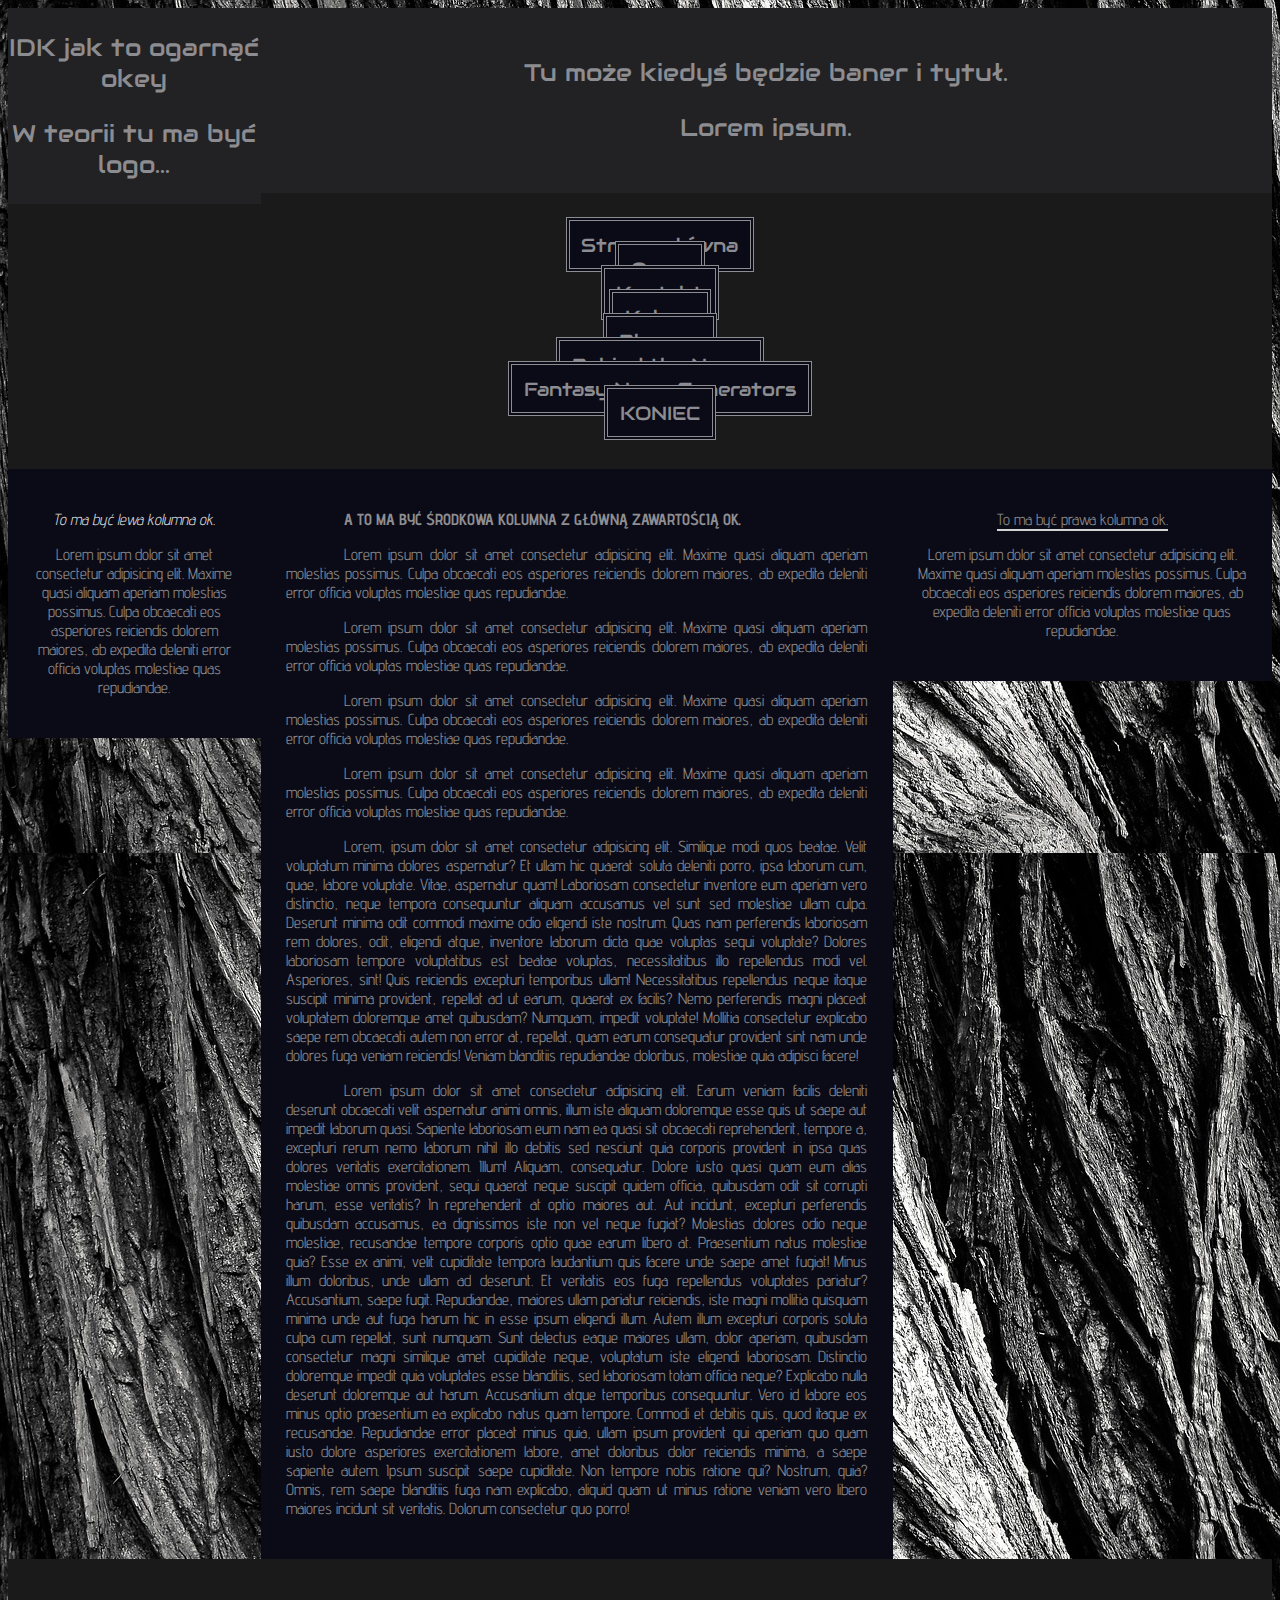
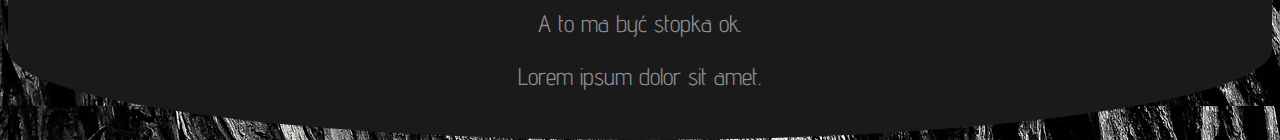
<file: index.html>
<!DOCTYPE html>
<html lang="en">
<head>
    <meta charset="UTF-8">
    <meta name="viewport" content="width=device-width, initial-scale=1.0">
    <meta http-equiv="X-UA-Compatible" content="ie=edge">
    <title>Projekt strony</title>
    <link rel="stylesheet" href="css/style.css">
    
    <link href='http://fonts.googleapis.com/css?family=Advent+Pro&subset=latin,latin-ext' rel='stylesheet' type='text/css'>
    <link href='http://fonts.googleapis.com/css?family=Audiowide&subset=latin,latin-ext' rel='stylesheet' type='text/css'>

</head>
<body>
    <header class="kolor_1">
        <div id="logo" class="kolor_1 Audiowide">
        <p>IDK jak to ogarnąć okey</p>
        <p>W teorii tu ma być logo...</p>
    </div>
    <div id="baner" class="kolor_1 Audiowide">
        <p> Tu może kiedyś będzie baner i tytuł.</p>
        <p>Lorem ipsum.</p>
    </div>
    </header>
    
    <div id="menu" class="kolor_2 Audiowide">
        <ul class="nawigacja">
            <li><a href=index.html>Strona główna</a></li>
            <li><a href="zakladki/o_nas.html">O nas</a></li>
            <li><a href="zakladki/kontakt.html">Kontakt</a></li>
            <li><a href="zakladki/colors.html">Kolory</a></li>
            <li><a href="https://www.blogger.com">Blogger</a></li>
            <li><a href="https://www.behindthename.com">Behind the Name</a></li>
            <li><a href="https://www.fantasynamegenerators.com/">Fantasy Name Generators</a></li>
            <li><a href="#koniec">KONIEC</a></li>
        </ul>
    </div>
    <div id="lewa" class="kolor_3">
        <p><i>To ma być lewa kolumna ok.</i></p>
        <p>Lorem ipsum dolor sit amet consectetur adipisicing elit. Maxime quasi aliquam aperiam molestias possimus. Culpa obcaecati eos asperiores reiciendis dolorem maiores, ab expedita deleniti error officia voluptas molestiae quas repudiandae.</p>
    </div>
    <div id="tresc" class="kolor_3">
        <p><b>A to ma być środkowa kolumna z główną zawartością ok.</b></p>
        <p>Lorem ipsum dolor sit amet consectetur adipisicing elit.
            Maxime quasi aliquam aperiam molestias possimus.
            Culpa obcaecati eos asperiores reiciendis dolorem maiores,
            ab expedita deleniti error officia voluptas molestiae quas
            repudiandae.</p>
        <p>Lorem ipsum dolor sit amet consectetur adipisicing elit.
            Maxime quasi aliquam aperiam molestias possimus.
            Culpa obcaecati eos asperiores reiciendis dolorem maiores,
            ab expedita deleniti error officia voluptas molestiae quas
            repudiandae.</p>
        <p>Lorem ipsum dolor sit amet consectetur adipisicing elit.
            Maxime quasi aliquam aperiam molestias possimus.
            Culpa obcaecati eos asperiores reiciendis dolorem maiores,
            ab expedita deleniti error officia voluptas molestiae quas
            repudiandae.</p>
        <p>Lorem ipsum dolor sit amet consectetur adipisicing elit.
            Maxime quasi aliquam aperiam molestias possimus.
            Culpa obcaecati eos asperiores reiciendis dolorem maiores,
            ab expedita deleniti error officia voluptas molestiae quas
            repudiandae.</p>
        <p>
            <span>Lorem, ipsum dolor sit amet consectetur adipisicing elit. Similique modi quos beatae. Velit voluptatum minima dolores aspernatur? Et ullam hic quaerat soluta deleniti porro, ipsa laborum cum, quae, labore voluptate.</span>
            <span>Vitae, aspernatur quam! Laboriosam consectetur inventore eum aperiam vero distinctio, neque tempora consequuntur aliquam accusamus vel sunt sed molestiae ullam culpa. Deserunt minima odit commodi maxime odio eligendi iste nostrum.</span>
            <span>Quas nam perferendis laboriosam rem dolores, odit, eligendi atque, inventore laborum dicta quae voluptas sequi voluptate? Dolores laboriosam tempore voluptatibus est beatae voluptas, necessitatibus illo repellendus modi vel. Asperiores, sint!</span>
            <span>Quis reiciendis excepturi temporibus ullam! Necessitatibus repellendus neque itaque suscipit minima provident, repellat ad ut earum, quaerat ex facilis? Nemo perferendis magni placeat voluptatem doloremque amet quibusdam? Numquam, impedit voluptate!</span>
            <span>Mollitia consectetur explicabo saepe rem obcaecati autem non error at, repellat, quam earum consequatur provident sint nam unde dolores fuga veniam reiciendis! Veniam blanditiis repudiandae doloribus, molestiae quia adipisci facere!</span>
        </p>
        <p id="koniec">
            <span>Lorem ipsum dolor sit amet consectetur adipisicing elit. Earum veniam facilis deleniti deserunt obcaecati velit aspernatur animi omnis, illum iste aliquam doloremque esse quis ut saepe aut impedit laborum quasi.</span>
            <span>Sapiente laboriosam eum nam ea quasi sit obcaecati reprehenderit, tempore a, excepturi rerum nemo laborum nihil illo debitis sed nesciunt quia corporis provident in ipsa quas dolores veritatis exercitationem. Illum!</span>
            <span>Aliquam, consequatur. Dolore iusto quasi quam eum alias molestiae omnis provident, sequi quaerat neque suscipit quidem officia, quibusdam odit sit corrupti harum, esse veritatis? In reprehenderit at optio maiores aut.</span>
            <span>Aut incidunt, excepturi perferendis quibusdam accusamus, ea dignissimos iste non vel neque fugiat? Molestias dolores odio neque molestiae, recusandae tempore corporis optio quae earum libero at. Praesentium natus molestiae quia?</span>
            <span>Esse ex animi, velit cupiditate tempora laudantium quis facere unde saepe amet fugiat! Minus illum doloribus, unde ullam ad deserunt. Et veritatis eos fuga repellendus voluptates pariatur? Accusantium, saepe fugit.</span>
            <span>Repudiandae, maiores ullam pariatur reiciendis, iste magni mollitia quisquam minima unde aut fuga harum hic in esse ipsum eligendi illum. Autem illum excepturi corporis soluta culpa cum repellat, sunt numquam.</span>
            <span>Sunt delectus eaque maiores ullam, dolor aperiam, quibusdam consectetur magni similique amet cupiditate neque, voluptatum iste eligendi laboriosam. Distinctio doloremque impedit quia voluptates esse blanditiis, sed laboriosam totam officia neque?</span>
            <span>Explicabo nulla deserunt doloremque aut harum. Accusantium atque temporibus consequuntur. Vero id labore eos minus optio praesentium ea explicabo natus quam tempore. Commodi et debitis quis, quod itaque ex recusandae.</span>
            <span>Repudiandae error placeat minus quia, ullam ipsum provident qui aperiam quo quam iusto dolore asperiores exercitationem labore, amet doloribus dolor reiciendis minima, a saepe sapiente autem. Ipsum suscipit saepe cupiditate.</span>
            <span>Non tempore nobis ratione qui? Nostrum, quia? Omnis, rem saepe blanditiis fuga nam explicabo, aliquid quam ut minus ratione veniam vero libero maiores incidunt sit veritatis. Dolorum consectetur quo porro!</span>
        </p>
    </div>
    <div id="prawa" class="kolor_3">
        <p><u>To ma być prawa kolumna ok.</u></p>
        <p>Lorem ipsum dolor sit amet consectetur adipisicing elit. Maxime quasi aliquam aperiam molestias possimus. Culpa obcaecati eos asperiores reiciendis dolorem maiores, ab expedita deleniti error officia voluptas molestiae quas repudiandae.</p>
    </div>
    <div id="stopka" class="kolor_2" class="Audiowide">
        <p>A to ma być stopka ok.</p>
        <p>Lorem ipsum dolor sit amet.</p>
    </div>
</body>
</html>
</file>
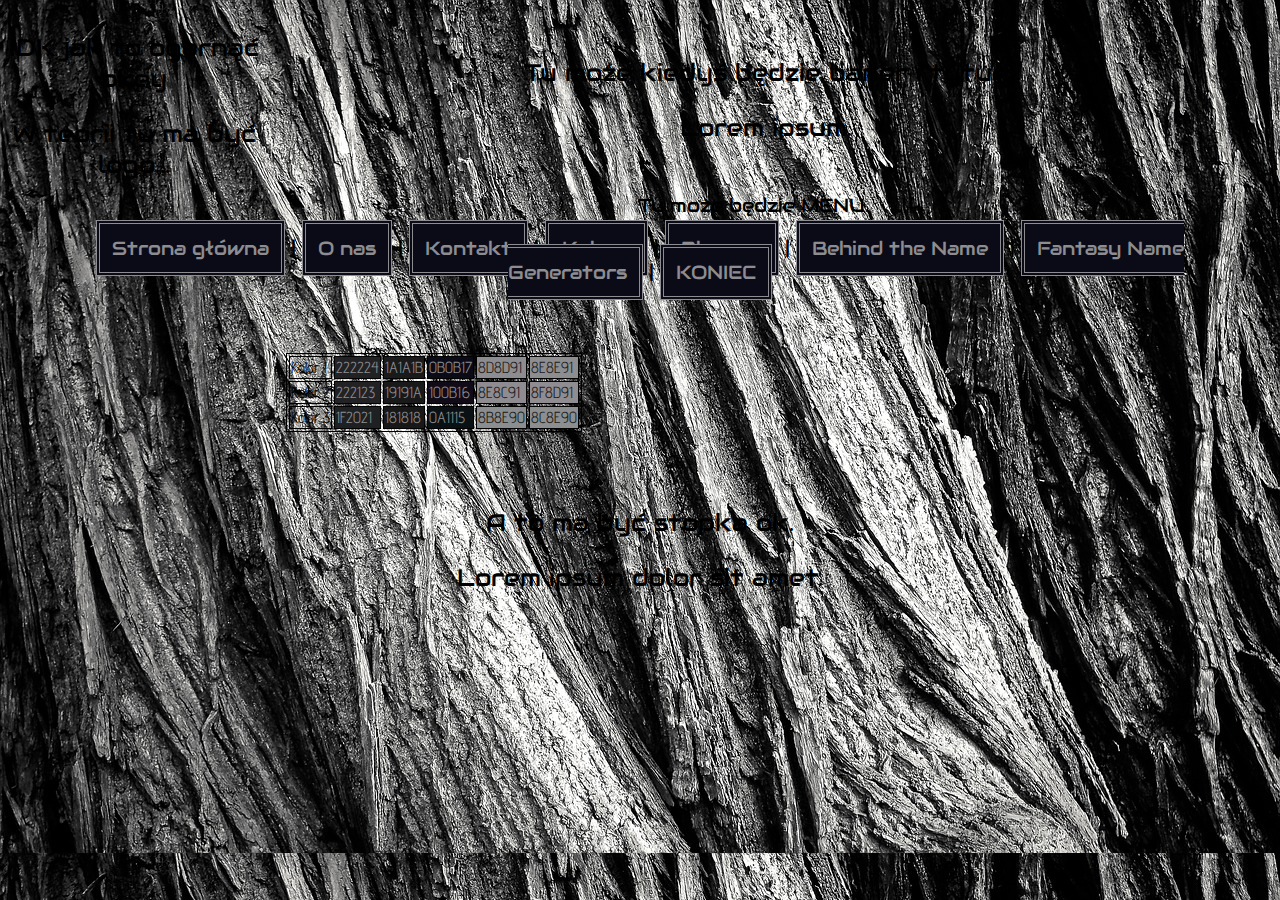
<file: zakladki/colors.html>
<!DOCTYPE html>
<html lang="en">
<head>
    <meta charset="UTF-8">
    <meta name="viewport" content="width=device-width, initial-scale=1.0">
    <meta http-equiv="X-UA-Compatible" content="ie=edge">
    <title>Kolory</title>
    <link rel="stylesheet" href="../css/style.css">
    
    <link href='http://fonts.googleapis.com/css?family=Advent+Pro&subset=latin,latin-ext' rel='stylesheet' type='text/css'>
    <link href='http://fonts.googleapis.com/css?family=Audiowide&subset=latin,latin-ext' rel='stylesheet' type='text/css'>

    <style>
        table {
            border: 1px black solid;
}
        td {
            border: 1px black solid;
        }
    </style>

</head>
<body>
    <div id="logo" class="Audiowide">
        <p>IDK jak to ogarnąć okey</p>
        <p>W teorii tu ma być logo...</p>
    </div>
    <div id="baner" class="Audiowide">
        <p> Tu może kiedyś będzie baner i tytuł.</p>
        <p>Lorem ipsum.</p>
    </div>
    <div id="menu" class="Audiowide">
        <p>Tu może będzie MENU.</p>
        <p>
            <a href="../index.html">Strona główna</a>
            | <a href="o_nas.html">O nas</a>
            | <a href="kontakt.html">Kontakt</a>
            | <a href="colors.html">Kolory</a>
            | <a href="https://www.blogger.com">Blogger</a>
            | <a href="https://www.behindthename.com">Behind the Name</a>
            | <a href="https://www.fantasynamegenerators.com/">Fantasy Name Generators</a>
            | <a href="#koniec">KONIEC</a>
        </p>
    </div>
    <div id="lewa"></div>
    <div id="tresc">
        <table>
            <tr>
                <td>Kolor 1</td>
                <td id="kolor_1_1" class="kolor_1">222224</td>
                <td id="kolor_1_2" class="kolor_2">1A1A1B</td>
                <td id="kolor_1_3" class="kolor_3">0B0B17</td>
                <td id="kolor_1_4" class="kolor_4">8D8D91</td>
                <td id="kolor_1_5" class="kolor_5">8E8E91</td>
            </tr>
            <tr>
                <td>Kolor 2</td>
                <td id="kolor_2_1" class="kolor_6">222123</td>
                <td id="kolor_2_2" class="kolor_7">19191A</td>
                <td id="kolor_2_3" class="kolor_8">100B16</td>
                <td id="kolor_2_4" class="kolor_9">8E8C91</td>
                <td id="kolor_2_5" class="kolor_10">8F8D91</td>
            </tr>
            <tr>
                <td>Kolor 3</td>
                <td id="kolor_3_1" class="kolor_11">1F2021</td>
                <td id="kolor_3_2" class="kolor_12">181818</td>
                <td id="kolor_3_3" class="kolor_13">0A1115</td>
                <td id="kolor_3_4" class="kolor_14">8B8E90</td>
                <td id="kolor_3_5" class="kolor_15">8C8E90</td>
            </tr>
        </table>
    </div>
    <div id="prawa"></div>
    <div id="stopka" class="Audiowide">
        <p>A to ma być stopka ok.</p>
        <p>Lorem ipsum dolor sit amet.</p>
    </div>
</body>
</html>
</file>
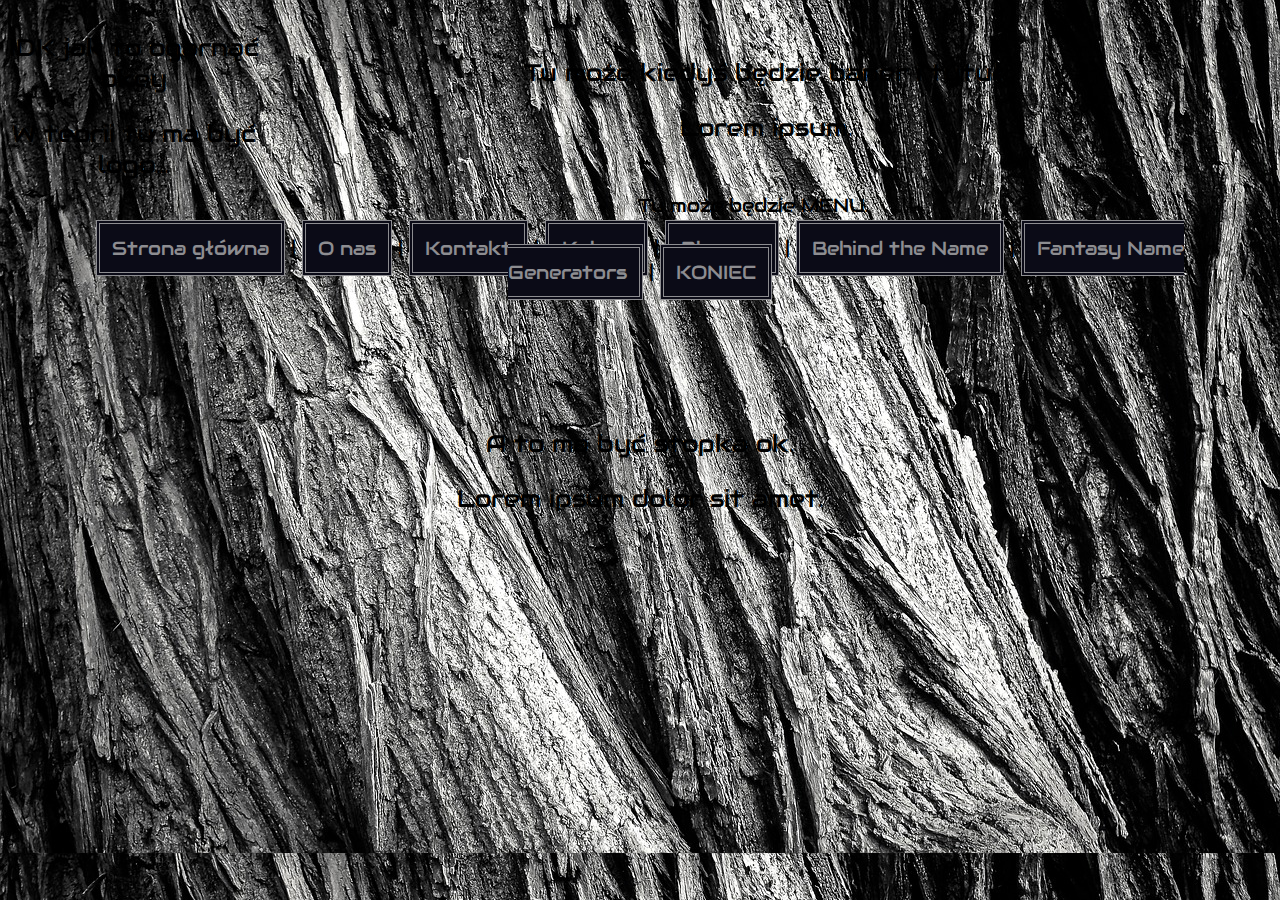
<file: zakladki/kontakt.html>
<!DOCTYPE html>
<html lang="en">
<head>
    <meta charset="UTF-8">
    <meta name="viewport" content="width=device-width, initial-scale=1.0">
    <meta http-equiv="X-UA-Compatible" content="ie=edge">
    <title>Kontakt</title>
    <link rel="stylesheet" href="../css/style.css">
    
    <link href='http://fonts.googleapis.com/css?family=Advent+Pro&subset=latin,latin-ext' rel='stylesheet' type='text/css'>
    <link href='http://fonts.googleapis.com/css?family=Audiowide&subset=latin,latin-ext' rel='stylesheet' type='text/css'>

</head>
<body>
    <div id="logo" class="Audiowide">
        <p>IDK jak to ogarnąć okey</p>
        <p>W teorii tu ma być logo...</p>
    </div>
    <div id="baner" class="Audiowide">
        <p> Tu może kiedyś będzie baner i tytuł.</p>
        <p>Lorem ipsum.</p>
    </div>
    <div id="menu" class="Audiowide">
        <p>Tu może będzie MENU.</p>
        <p>
            <a href="../index.html">Strona główna</a>
            | <a href="o_nas.html">O nas</a>
            | <a href="kontakt.html">Kontakt</a>
            | <a href="colors.html">Kolory</a>
            | <a href="https://www.blogger.com">Blogger</a>
            | <a href="https://www.behindthename.com">Behind the Name</a>
            | <a href="https://www.fantasynamegenerators.com/">Fantasy Name Generators</a>
            | <a href="#koniec">KONIEC</a>
        </p>
    </div>
    <div id="lewa">
    </div>
    <div id="tresc">
    </div>
    <div id="prawa"></div>
    <div id="stopka" class="Audiowide">
        <p>A to ma być stopka ok.</p>
        <p>Lorem ipsum dolor sit amet.</p>
    </div>
</body>
</html>
</file>
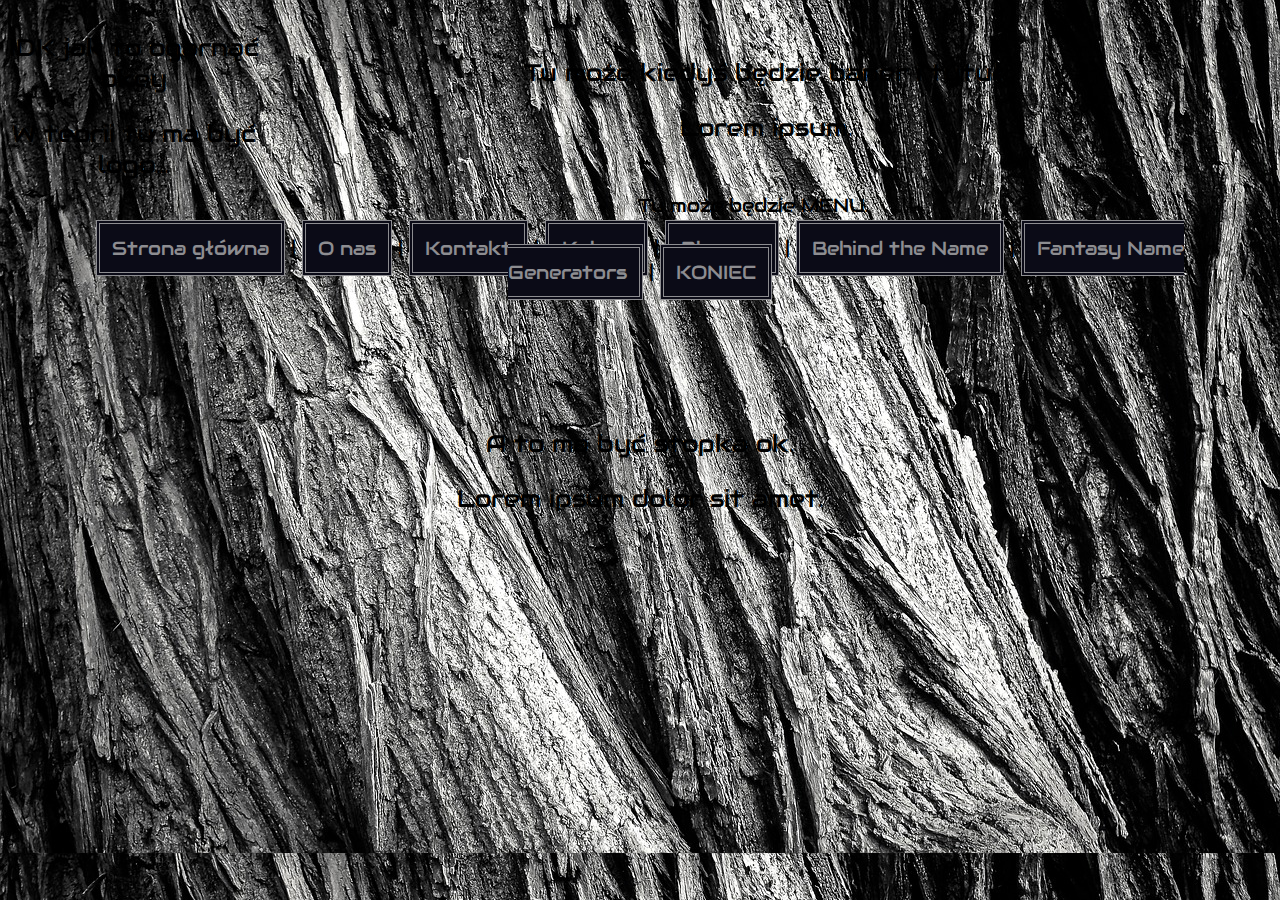
<file: zakladki/o_nas.html>
<!DOCTYPE html>
<html lang="en">
<head>
    <meta charset="UTF-8">
    <meta name="viewport" content="width=device-width, initial-scale=1.0">
    <meta http-equiv="X-UA-Compatible" content="ie=edge">
    <title>O nas</title>
    <link rel="stylesheet" href="../css/style.css">
    
    <link href='http://fonts.googleapis.com/css?family=Advent+Pro&subset=latin,latin-ext' rel='stylesheet' type='text/css'>
    <link href='http://fonts.googleapis.com/css?family=Audiowide&subset=latin,latin-ext' rel='stylesheet' type='text/css'>

</head>
<body>
    <div id="logo" class="Audiowide">
        <p>IDK jak to ogarnąć okey</p>
        <p>W teorii tu ma być logo...</p>
    </div>
    <div id="baner" class="Audiowide">
        <p>Tu może kiedyś będzie baner i tytuł.</p>
        <p>Lorem ipsum.</p>
    </div>
    <div id="menu" class="Audiowide">
        <p>Tu może będzie MENU.</p>
        <p>
            <a href="../index.html">Strona główna</a>
            | <a href="o_nas.html">O nas</a>
            | <a href="kontakt.html">Kontakt</a>
            | <a href="colors.html">Kolory</a>
            | <a href="https://www.blogger.com">Blogger</a>
            | <a href="https://www.behindthename.com">Behind the Name</a>
            | <a href="https://www.fantasynamegenerators.com/">Fantasy Name Generators</a>
            | <a href="#koniec">KONIEC</a>
        </p>
    </div>
    <div id="lewa">
    </div>
    <div id="tresc">
    </div>
    <div id="prawa"></div>
    <div id="stopka" class="Audiowide">
        <p>A to ma być stopka ok.</p>
        <p>Lorem ipsum dolor sit amet.</p>
    </div>
</body>
</html>
</file>
<file: css/style.css>
HTML {
    padding: 0;
    margin: 0;
}
body {
    background-image: url(../img/tlo.jpg);
    text-align: center;
    font-family: 'Advent Pro', sans-serif;
}

.kolor_1 {
    background-color: #222224;
    color: #8D8D91;
}
.kolor_2 {
    background-color: #1A1A1B;
    color: #8D8D91;
}
.kolor_3 {
    background-color: #0B0B17;
    color: #8E8E91;
}
.kolor_4 {
    background-color: #8D8D91;
    color: #1A1A1B;
}
.kolor_5 {
    background-color: #8E8E91;
    color: #1A1A1B;
}
.kolor_6 {
    background-color: #222123;
    color: #8E8C91;
}
.kolor_7 {
    background-color: #19191A;
    color: #8E8C91;
}
.kolor_8 {
    background-color: #100B16;
    color: #8F8D91;
}
.kolor_9 {
    background-color: #8E8C91;
    color: #19191A;
}
.kolor_10 {
    background-color: #8F8D91;
    color: #19191A;
}
.kolor_11 {
    background-color: #1F2021;
    color: #8B8E90;
}
.kolor_12 {
    background-color: #181818;
    color: #8B8E90;
}
.kolor_13 {
    background-color: #0A1115;
    color: #8C8E90;
}
.kolor_14 {
    background-color: #8B8E90;
    color: #181818;
}
.kolor_15 {
    background-color: #8C8E90;
    color: #181818;
}

a:link {
    background-color: #0B0B17;

    padding: 1%;
    color: #8D8D91;
    text-decoration: none;
    border: 4px double #8D8D91;
}
.Audiowide {
    font-family: 'Audiowide', sans-serif;
}
a:active {
    background-color: #222224;

    padding: 1%;
    color: #8E8E91;
    text-decoration: none;
    border: 4px double #8E8E91;
}
a:visited {
    background-color: #8D8D91;

    padding: 1%;
    color: #0B0B17;
    text-decoration: none;
    border: 4px double #0B0B17;
}
u {
    text-decoration: none;
    border-bottom: 2px solid lightgrey;
}
b {
   text-transform: uppercase;
}
i {
    color: lightgrey;
}
#logo {
    border-top-left-radius: 50%;
    font-size: 150%;

    width: 20%;
    /* height: 20% ;*/

    float: left;
}
#baner {
    border-top-right-radius: 30%;
    font-size: 150%;
    padding: 2%;

    width: 76%;
    float: left;
}
header {
    height: 180px;
}
#menu {
    font-size: 120%;
    padding: 2%;

    width: 96%;
}
.nawigacja {
    list-style: none;
}
li {
    display: block;

}
#lewa {
    font-size: 100%;
    padding: 2%;

    width: 16%;
    float: left;
}
#tresc {
    font-size: 100%;
    text-align: justify;
    text-indent: 10%;
    padding: 2%;

    width: 46%;
    float: left;
}
#prawa {
    font-size: 100%;
    padding: 2%;

    width: 26%;
    float: left;
}
#stopka {
    border-bottom-right-radius: 50%;
    border-bottom-left-radius: 50%;
    font-size: 150%;
    padding: 2%;

    width:96%;
    float: left;
}
</file>
